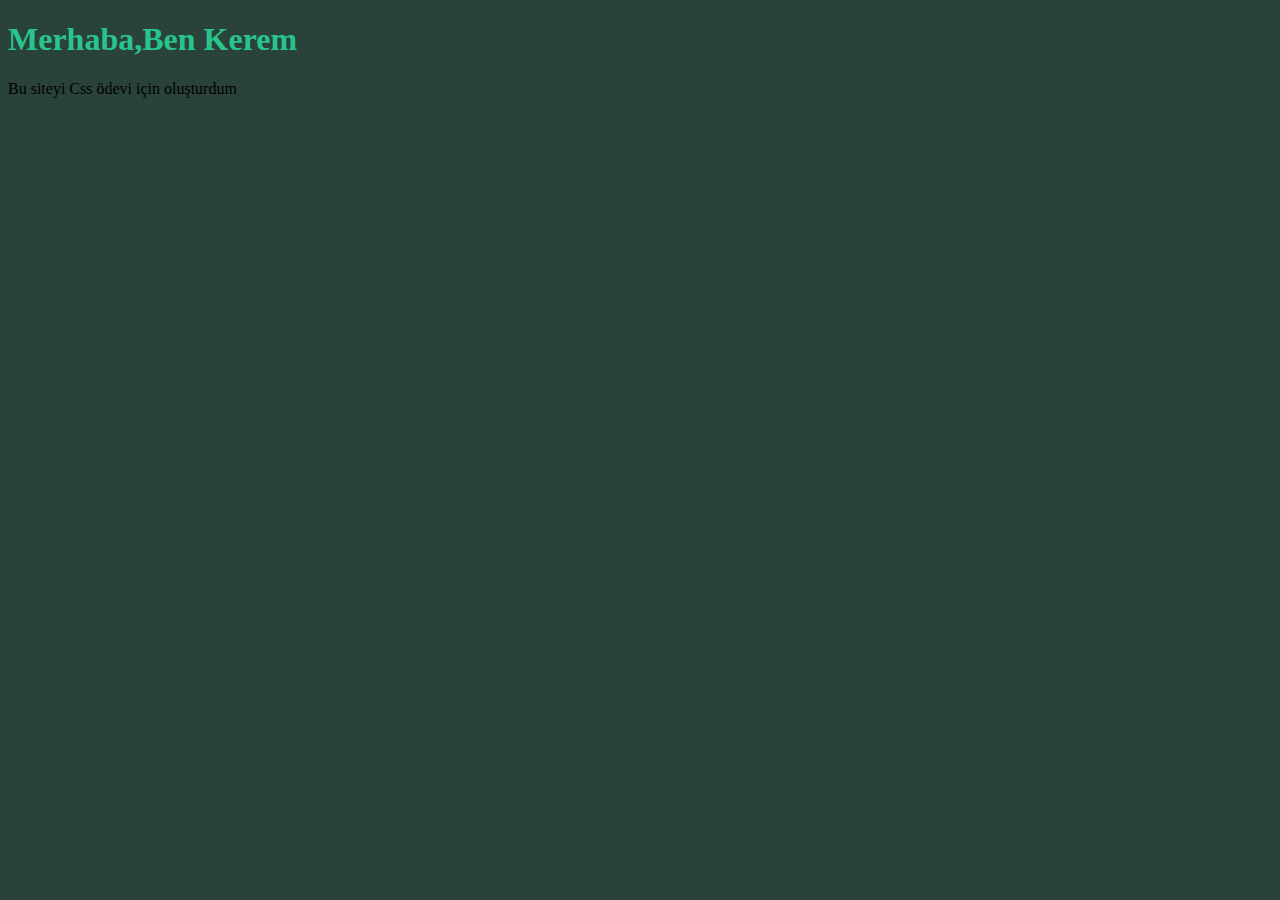
<file: CssOdev/index.html>
<!DOCTYPE html>
<html lang="en">
<head>
    <meta charset="UTF-8">
    <meta http-equiv="X-UA-Compatible" content="IE=edge">
    <meta name="viewport" content="width=device-width, initial-scale=1.0">
    <link rel="stylesheet" href="style.css">
    <title>Kerem Ayseli</title>
</head>
<body>
    <h1>Merhaba,Ben Kerem</h1>
    <p>
        Bu siteyi Css ödevi için oluşturdum
    </p>
</body>
</html>
</file>
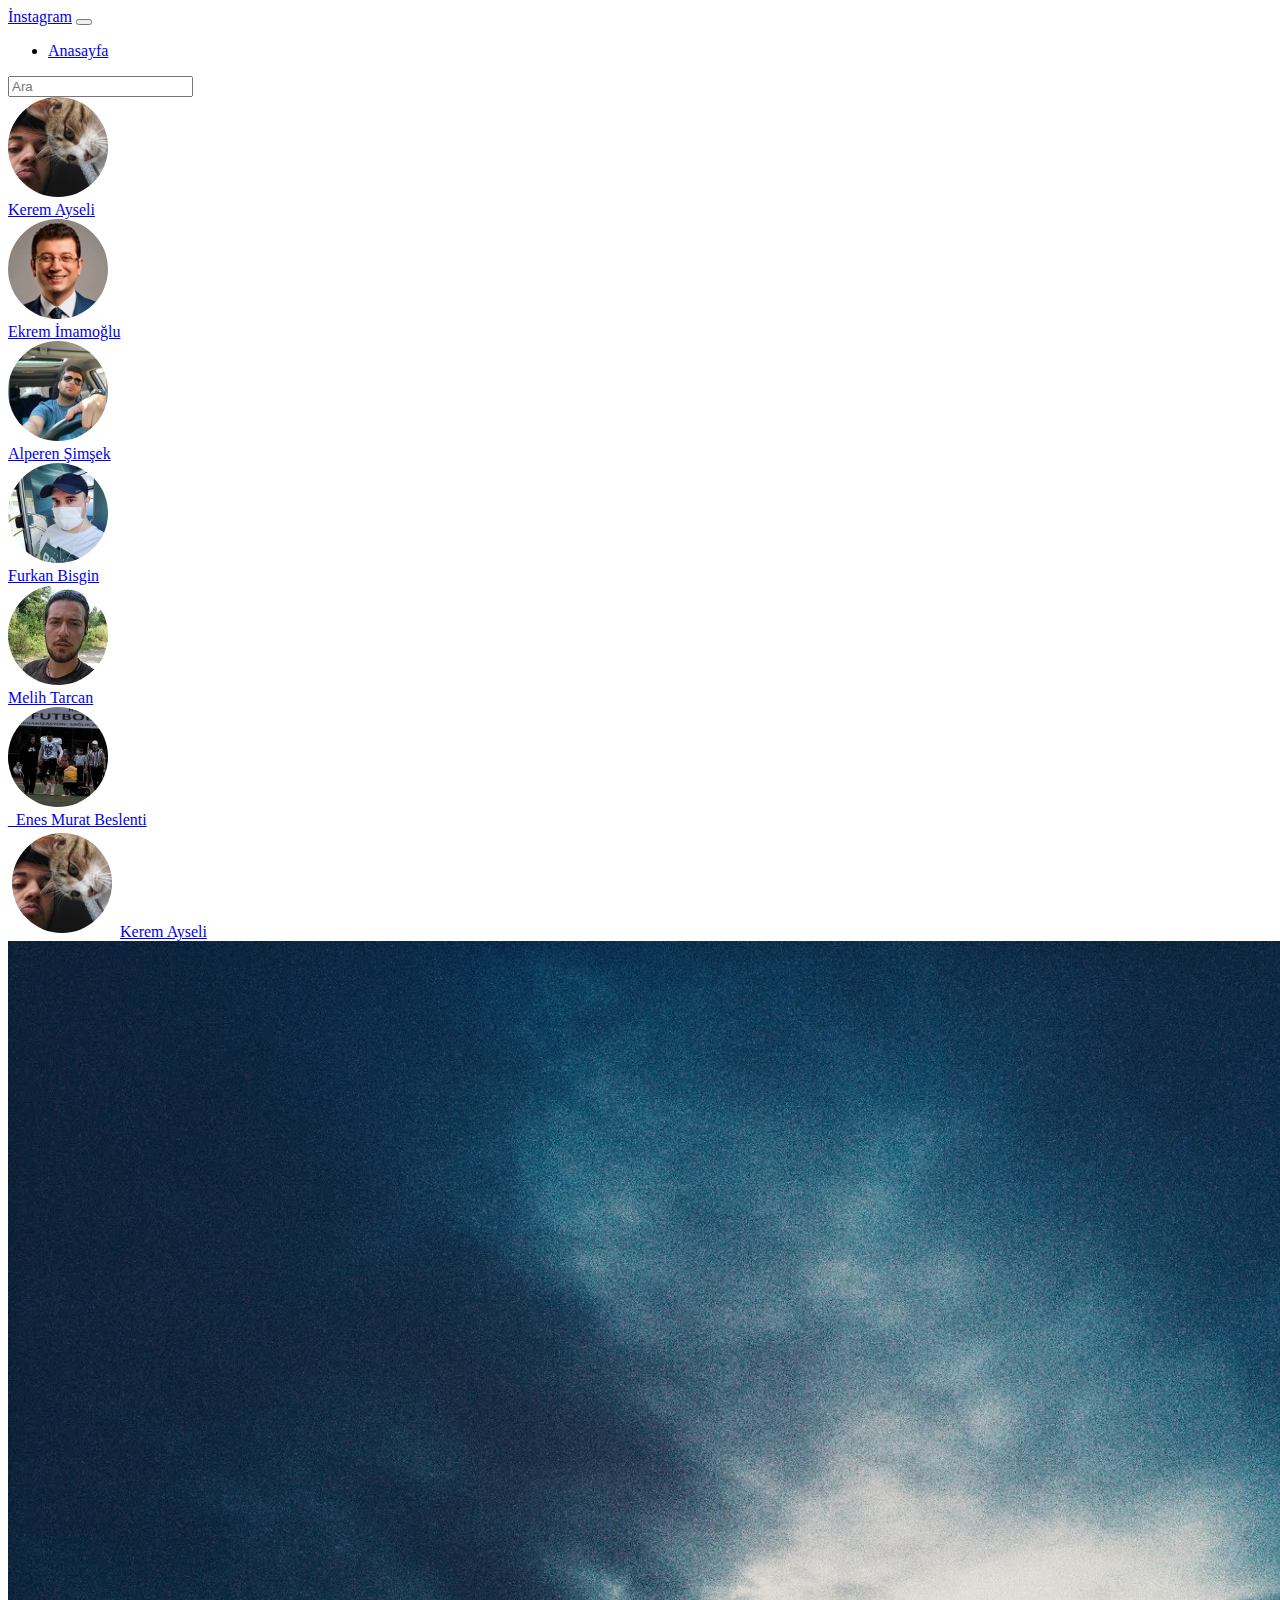
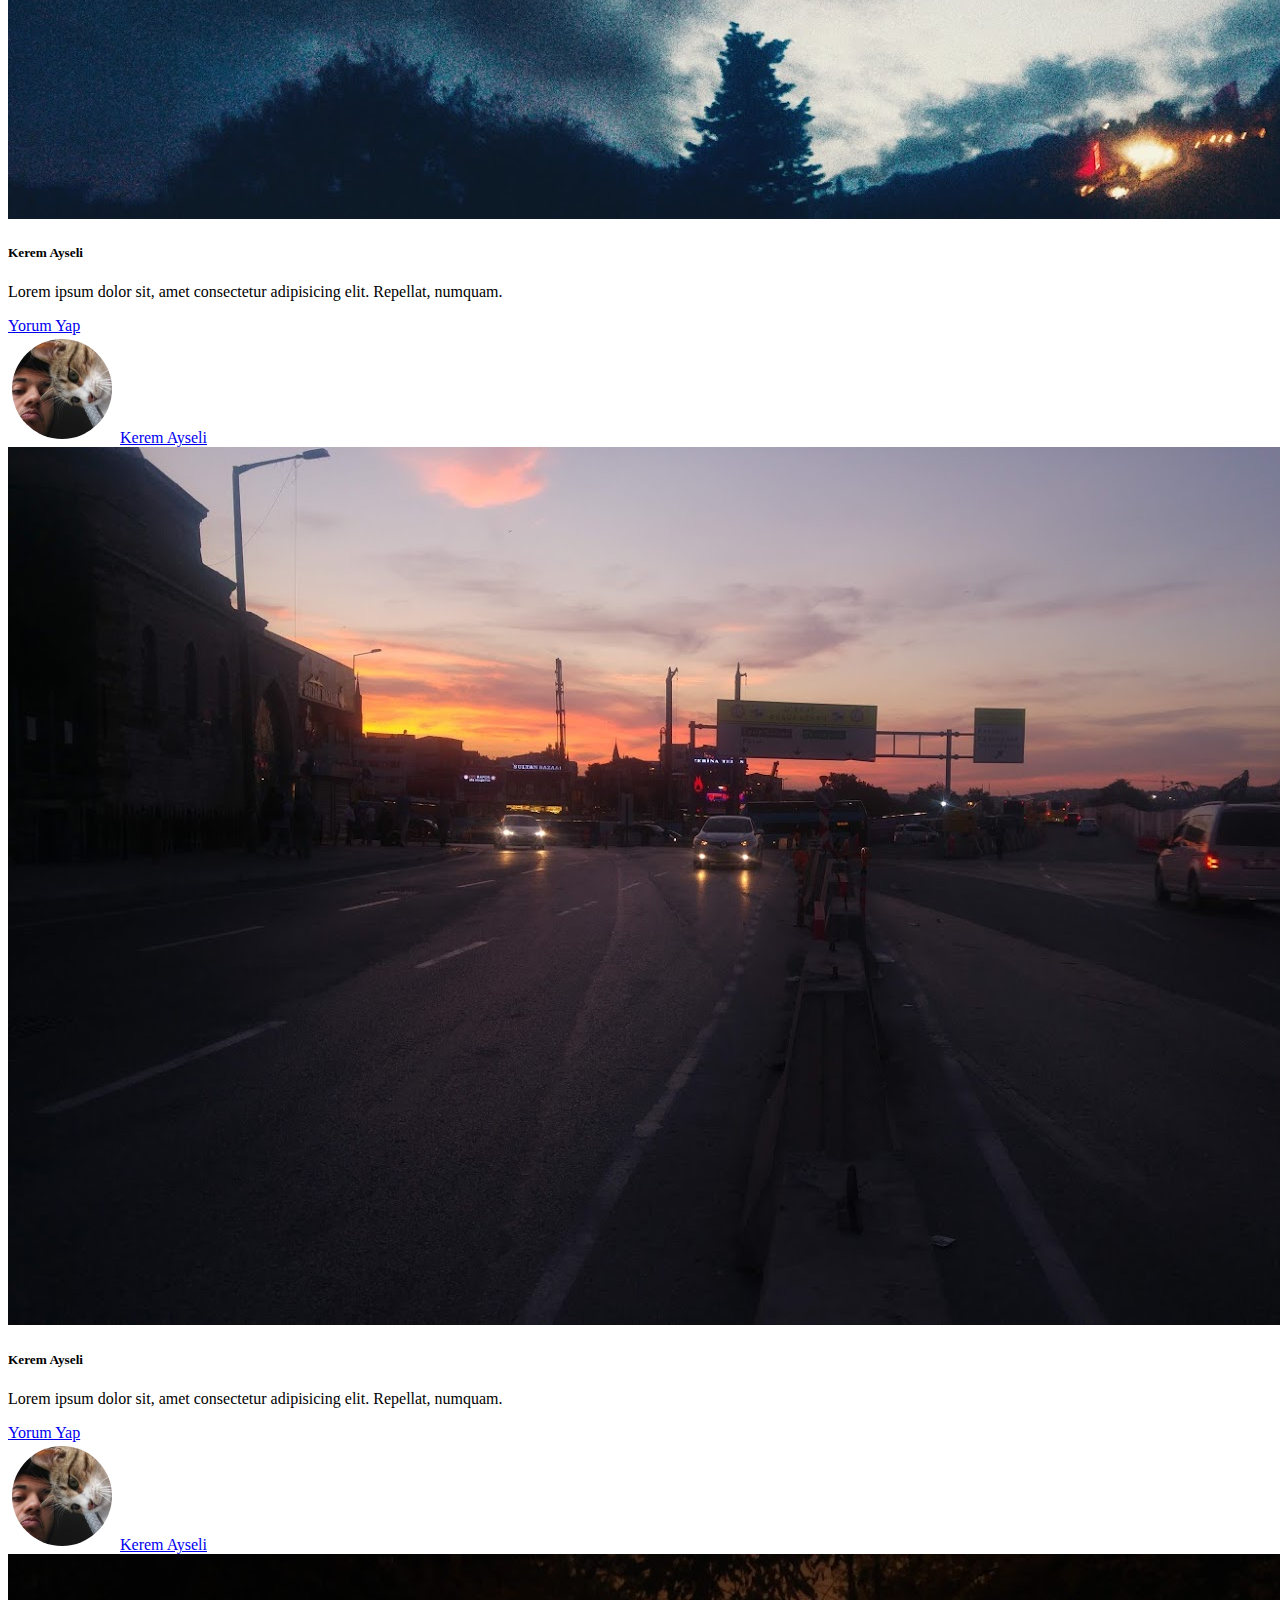
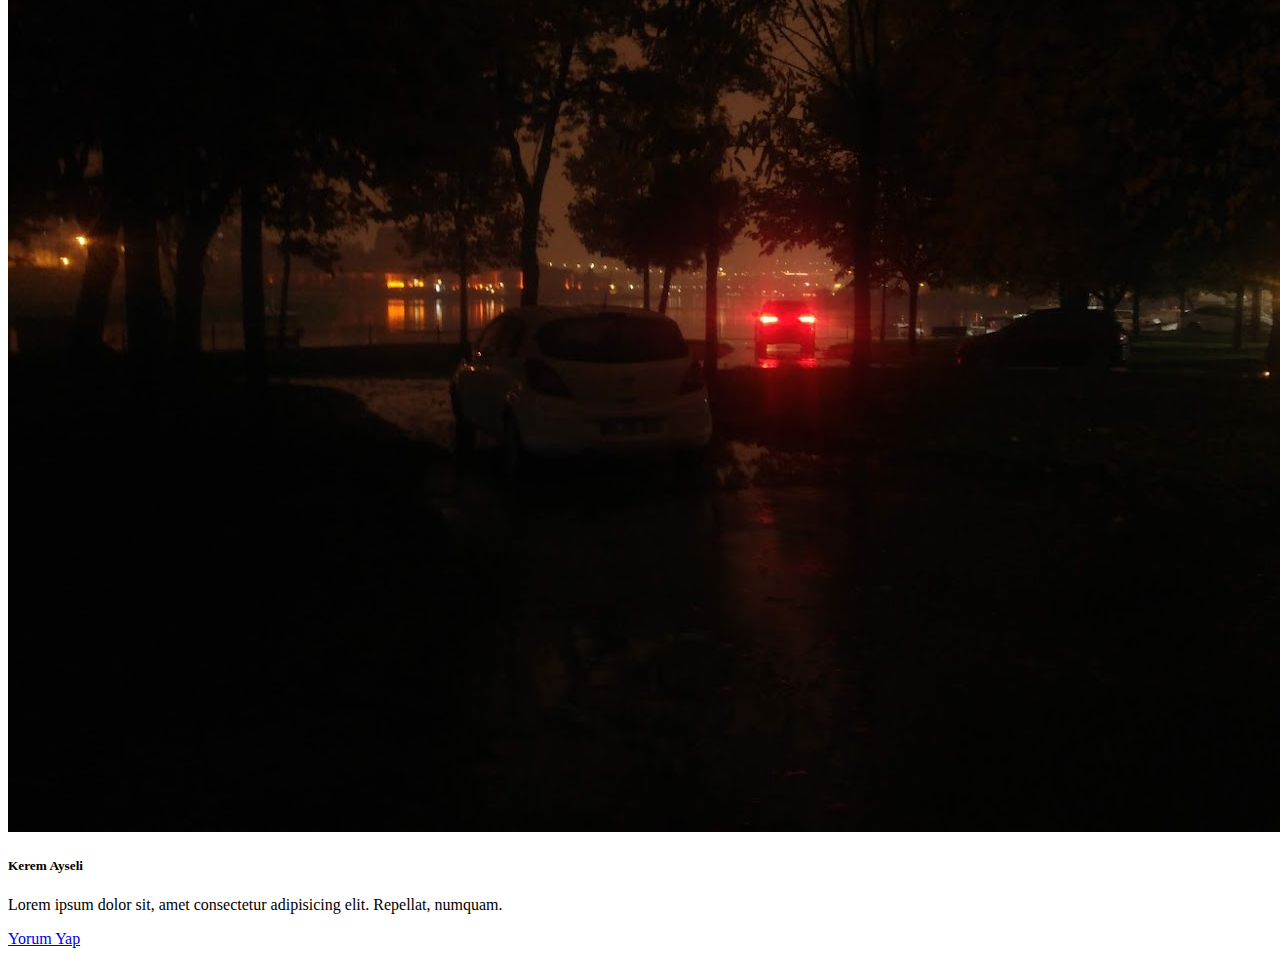
<file: BootStrap/InstagramClone/index.html>
<!DOCTYPE html>
<html lang="en">

<head>
    <meta charset="UTF-8">
    <meta http-equiv="X-UA-Compatible" content="IE=edge">
    <meta name="viewport" content="width=device-width, initial-scale=1.0">
    <link href="https://cdn.jsdelivr.net/npm/bootstrap@5.1.3/dist/css/bootstrap.min.css" rel="stylesheet"
        integrity="sha384-1BmE4kWBq78iYhFldvKuhfTAU6auU8tT94WrHftjDbrCEXSU1oBoqyl2QvZ6jIW3" crossorigin="anonymous">
    <script src="https://cdn.jsdelivr.net/npm/bootstrap@5.1.3/dist/js/bootstrap.bundle.min.js"
        integrity="sha384-ka7Sk0Gln4gmtz2MlQnikT1wXgYsOg+OMhuP+IlRH9sENBO0LRn5q+8nbTov4+1p"
        crossorigin="anonymous"></script>
    <title>Instagram</title>
</head>
<!--Navbar başlangıç-->
<nav class="navbar navbar-expand-lg navbar-light bg-light">
    <div class="container-fluid">
        <a class="navbar-brand" href="#">İnstagram</a>
        <button class="navbar-toggler" type="button" data-bs-toggle="collapse" data-bs-target="#navbarSupportedContent"
            aria-controls="navbarSupportedContent" aria-expanded="false" aria-label="Toggle navigation">
            <span class="navbar-toggler-icon"></span>
        </button>
        <div class="collapse navbar-collapse " id="navbarSupportedContent">
            <div class="container">
                <div class="row">
                    <div class="col-md-4">
                        <ul class="navbar-nav me-auto mb-2 mb-md-0">
                            <li class="nav-item">
                                <a class="nav-link active" aria-current="page" href="#">Anasayfa</a>
                            </li>
                        </ul>
                    </div>
                    <div class="col-md-4">
                        <form class="float-start">
                            <input class="form-control me-2 " type="search" placeholder="Ara" aria-label="Search">
                        </form>
                    </div>
                </div>
            </div>
        </div>
    </div>
</nav>
<!--Navbar Sonu-->
<!--Body başlangıç-->
<body>
    <div class="container">
        <div class="row flex">
            <div class="col-md-10">
                <div class="col-lg-12">
                    <div class="row border bg-light bg-gradient m-3">
                        <div class="col-md-2">
                            <div class="rounded m-3">
                                <img class="img-thumbnail" style="size: 20px;" src="./ProfilResimleri/ben.jpg"><br>
                                <a class="Display-3" href="https://www.instagram.com/ayselikerem/">Kerem Ayseli</a>
                            </div>
                        </div>
                        <div class="col-md-2">
                            <div class="rounded m-3">
                                <img class="img-thumbnail" style="size: 20px;" src="./ProfilResimleri/İmamoğlu.jpg"><br>
                                <a class="Display-3" href="https://www.instagram.com/ekremimamoglu/">Ekrem İmamoğlu</a>
                            </div>
                        </div>
                        <div class="col-md-2">
                            <div class="rounded m-3">
                                <img class="img-thumbnail" style="size: 20px;" src="./ProfilResimleri/alperen.jpg"><br>
                                <a class="Display-3" href="https://www.instagram.com/alperenn.simsek/">Alperen
                                    Şimşek</a>
                            </div>
                        </div>
                        <div class="col-md-2">
                            <div class="rounded m-3">
                                <img class="img-thumbnail" style="size: 20px;" src="./ProfilResimleri/furkan.jpg"><br>
                                <a class="Display-3" href="https://www.instagram.com/furkan_bisgin/">Furkan Bisgin</a>
                            </div>
                        </div>
                        <div class="col-md-2">
                            <div class="rounded m-3">
                                <img class="img-thumbnail" style="size: 20px;" src="./ProfilResimleri/melih.jpg"><br>
                                <a class="Display-3" href="https://www.instagram.com/tarcanmelih/">Melih Tarcan</a>
                            </div>
                        </div>
                        <div class="col-md-2">
                            <div class="rounded m-3">
                                <img class="img-thumbnail" style="size: 20px;" src="./ProfilResimleri/enes.jpg"><br>
                                <a class="Display-3" href="https://www.instagram.com/cene_92/">_Enes Murat Beslenti</a>
                            </div>
                        </div>

                    </div>
                </div>
                <div class="col">
                    <div class="card mb-3">
                        <span>
                            <img class="img-thumbnail profilPicture" style="size: 20px;"
                                src="./ProfilResimleri/ben.jpg">
                            <a class="Display-3 h2 text-decoration-none"
                                href="https://www.instagram.com/ayselikerem/">Kerem Ayseli</a>
                        </span>
                        <img src="./Resimler/20211024_184113-02.jpeg"
                            alt="fotoğraf">
                        <div class="card-body">
                            <h5 class="card-title">Kerem Ayseli</h5>
                            <p class="card-text Display-4">Lorem ipsum dolor sit, amet consectetur adipisicing elit.
                                Repellat, numquam.</p>
                            <a href="#" class="btn btn-primary">Yorum Yap</a>
                        </div>
                    </div>
                    <div class="card mb-3">
                        <span>
                            <img class="img-thumbnail profilPicture" style="size: 20px;"
                                src="./ProfilResimleri/ben.jpg">
                            <a class="Display-3 h2 text-decoration-none"
                                href="https://www.instagram.com/ayselikerem/">Kerem Ayseli</a>
                        </span>
                        <img src="./Resimler/20210628_205149.jpg"
                            alt="resim">
                        <div class="card-body">
                            <h5 class="card-title">Kerem Ayseli</h5>
                            <p class="card-text Display-4">Lorem ipsum dolor sit, amet consectetur adipisicing elit.
                                Repellat, numquam.</p>
                            <a href="#" class="btn btn-primary">Yorum Yap</a>
                        </div>
                    </div>
                    <div class="card mb-3">
                        <span>
                            <img class="img-thumbnail profilPicture" style="size: 20px;"
                                src="./ProfilResimleri/ben.jpg">
                            <a class="Display-3 h2 text-decoration-none"
                                href="https://www.instagram.com/ayselikerem/">Kerem Ayseli</a>
                        </span>
                        <img src="./Resimler/20211102_210820.jpg"
                            alt="İnstagram">
                        <div class="card-body">
                            <h5 class="card-title">Kerem Ayseli</h5>
                            <p class="card-text Display-4">Lorem ipsum dolor sit, amet consectetur adipisicing elit.
                                Repellat, numquam.</p>
                            <a href="#" class="btn btn-primary">Yorum Yap</a>
                        </div>
                    </div>

                </div>
            </div>
        </div>
    </div>
</body>
<!--Body son-->
<style>
    .img-thumbnail {
        width: 100px;
        height: 100px;
        border-radius: 50%;
        border-color: red;
    }

    .story {
        float: left;
    }

    .storyBackground {
        background-color: #dedfd7;
    }

    .profilPicture {
        margin: 4px;
    }
</style>

</html>
</file>
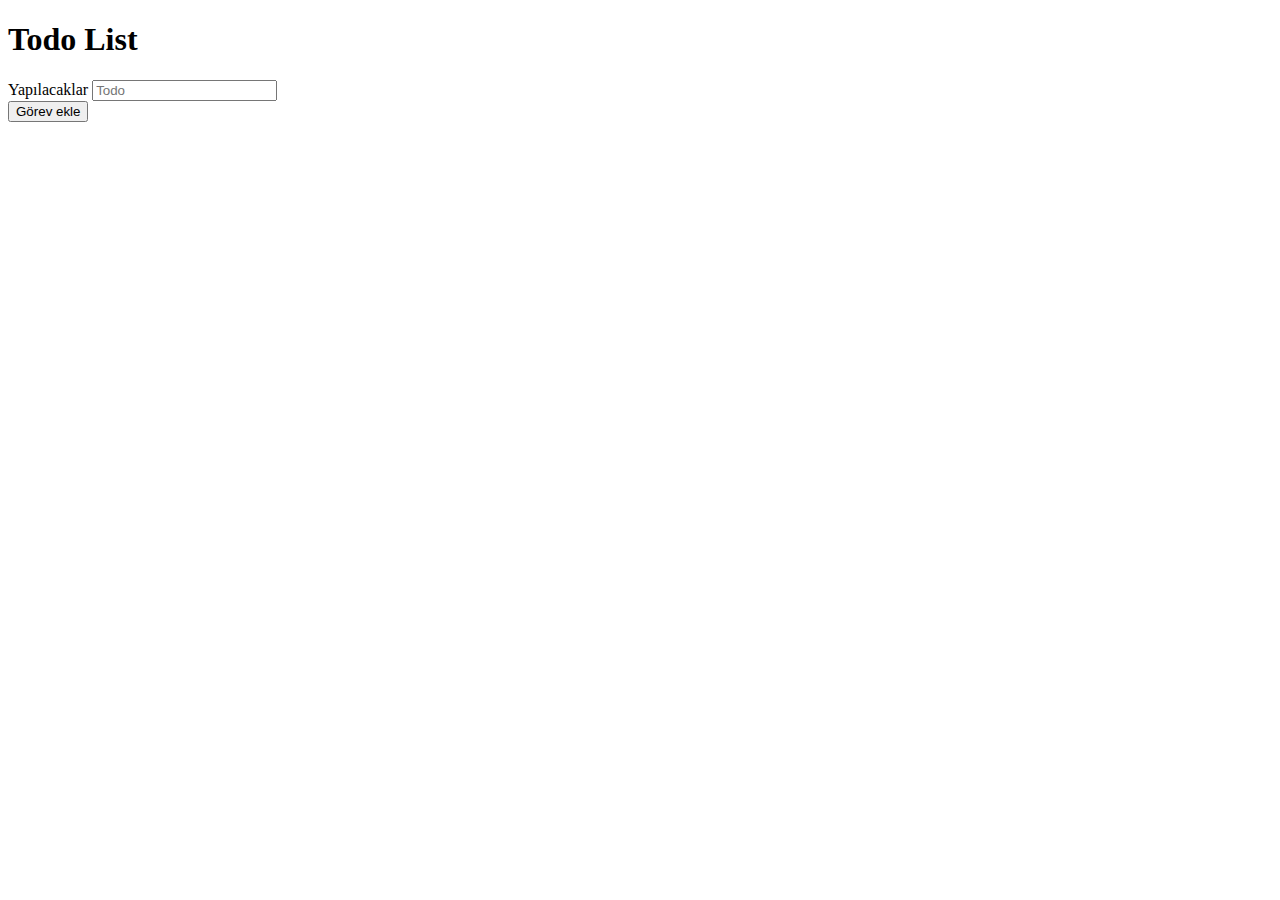
<file: JsOdevleri/Todo/index.html>
<!DOCTYPE html>
<html lang="en">

<head>
    <meta charset="UTF-8">
    <meta http-equiv="X-UA-Compatible" content="IE=edge">
    <meta name="viewport" content="width=device-width, initial-scale=1.0">
    <link href="https://cdn.jsdelivr.net/npm/bootstrap@5.1.3/dist/css/bootstrap.min.css" rel="stylesheet"
        integrity="sha384-1BmE4kWBq78iYhFldvKuhfTAU6auU8tT94WrHftjDbrCEXSU1oBoqyl2QvZ6jIW3" crossorigin="anonymous">
    <script src="https://cdn.jsdelivr.net/npm/bootstrap@5.1.3/dist/js/bootstrap.bundle.min.js"
        integrity="sha384-ka7Sk0Gln4gmtz2MlQnikT1wXgYsOg+OMhuP+IlRH9sENBO0LRn5q+8nbTov4+1p"
        crossorigin="anonymous"></script>
    <title>Todo</title>
</head>

<body onload="getItemLocalStroage()">
    <script src="./bc.js"></script>
    <div class="container">
        <div class="row">
            <div class="col-md-12">
                <h1>Todo List</h1>
                <div class="form-group">
                    <label for="todo">Yapılacaklar</label>
                    <input type="text" class="form-control" id="todo" name="todo" placeholder="Todo">
                </div>
                <button type="submit" onclick="add()" class="btn btn-primary">Görev ekle</button>
                <ol id="questList" class="bg-light">

                </ol>
            </div>
        </div>
    </div>
</body>

</html>
</file>
<file: CssOdev/style.css>
h1{
    size: 10px;
    color: #29c48b;
}
body{
background-color: #2a423c;
}
text{
    color: #b3e1d9;
}
h2{
    color: #886bba;
}
ul,li,ol{
    color: #f5efb7;
    list-style-position: inside;
}
</file>
